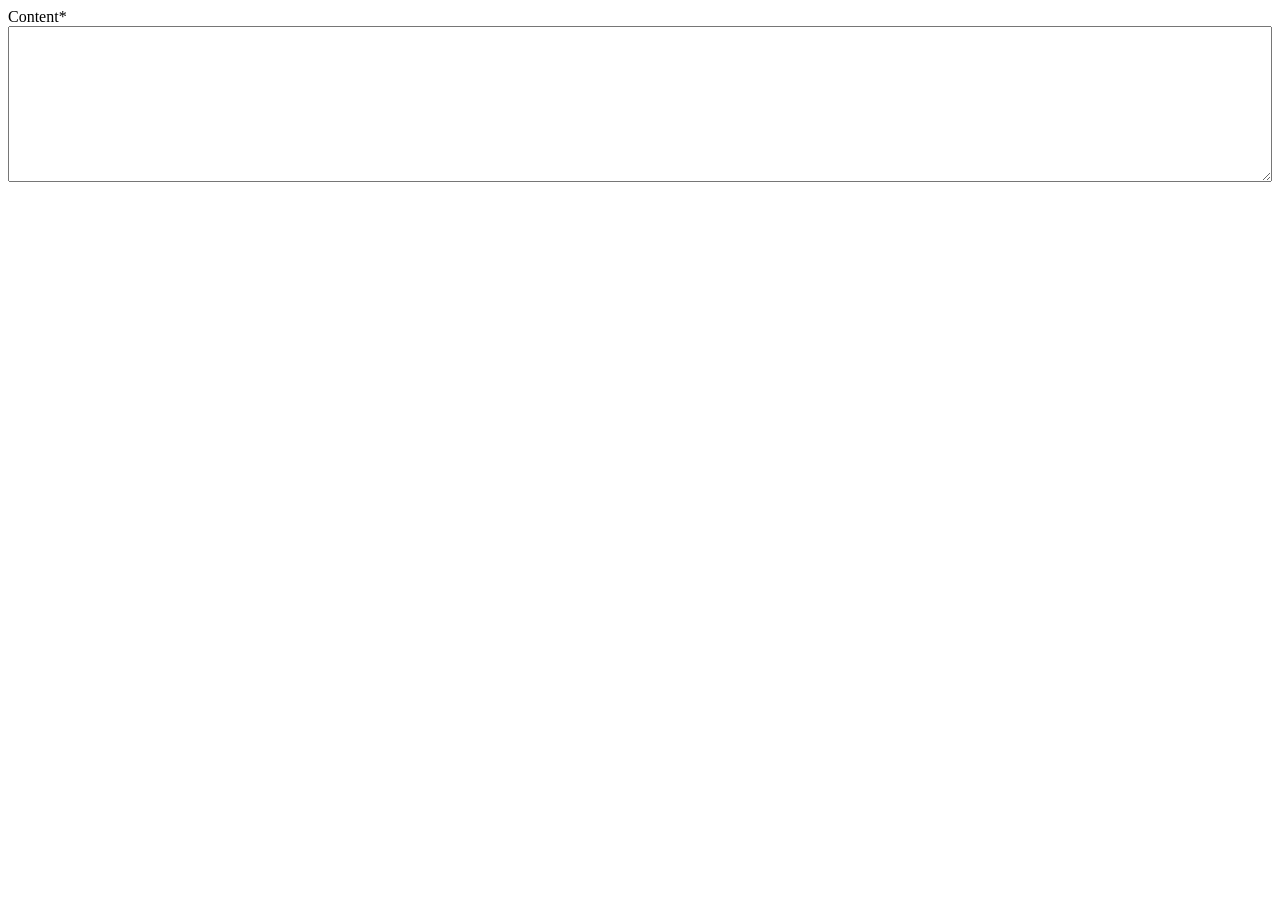
<file: cosmos/templates/rte.html>
<head>
    <script src="https://js.nicedit.com/nicEdit-latest.js" type="text/javascript"></script>
    <script type="text/javascript">
        bkLib.onDomLoaded(nicEditors.allTextAreas, function() {
            var myNicEditor = new nicEditor(
                {
                    fullPanel: true
                },
                {
                    buttonList : ['fontSize','bold','italic','underline','strikeThrough','subscript','superscript','html','image', 'left', 'center', 'right', 'justify', 'ol', 'ul', 'removeformat', 'indent', 'outdent', 'hr']
                },
            );
            myNicEditor.addInstance('textarea')
        });    
    </script>
    <style>
        textarea {
            width: 100%;
        }

        .nicEdit-main {
            background-color: #d6d4d4;
        }
    </style>
</head>

<body>
    <label class="block text-neutral-100 text-sm font-bold self-start mb-2">Content*</label>
    <textarea name="content" id="textarea" cols="30" rows="10"></textarea>
</body>
</file>
